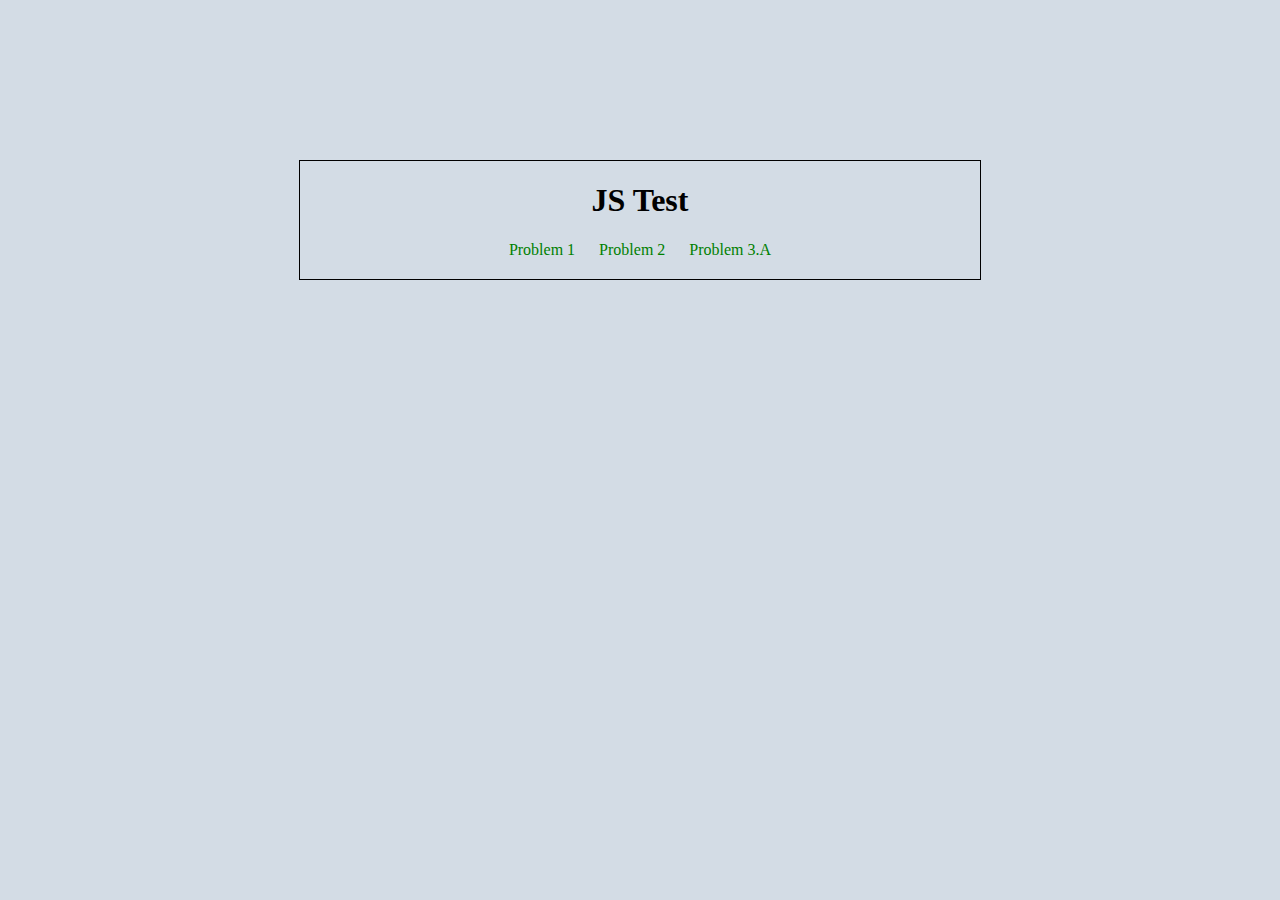
<file: index.html>
<!DOCTYPE html>
<html>
<head>
  <meta charset="utf-8">
  <title>JS Test</title>

  <style media="screen">
  body{
    width: 100%;
    margin: 0;
    padding: 0;
    background-color: #D3DCE5;
  }
  .container{
    width: 50%;
    margin: 10em auto;
    padding: 20px;
    padding-top: 0px;
    text-align: center;
    border: 1px solid black;
  }
  a{
    text-decoration: none;
    color: green;
    margin: 0 10px;
  }
  </style>
</head>
<body>
  <div class="container">
    <h1>JS Test</h1>
    <a href="prob1/index.html" target="_blank">Problem 1</a>
    <a href="prob2/index.html" target="_blank">Problem 2</a>
    <a href="prob3/index.html" target="_blank">Problem 3.A</a>
  </div>
</body>
</html>
</file>
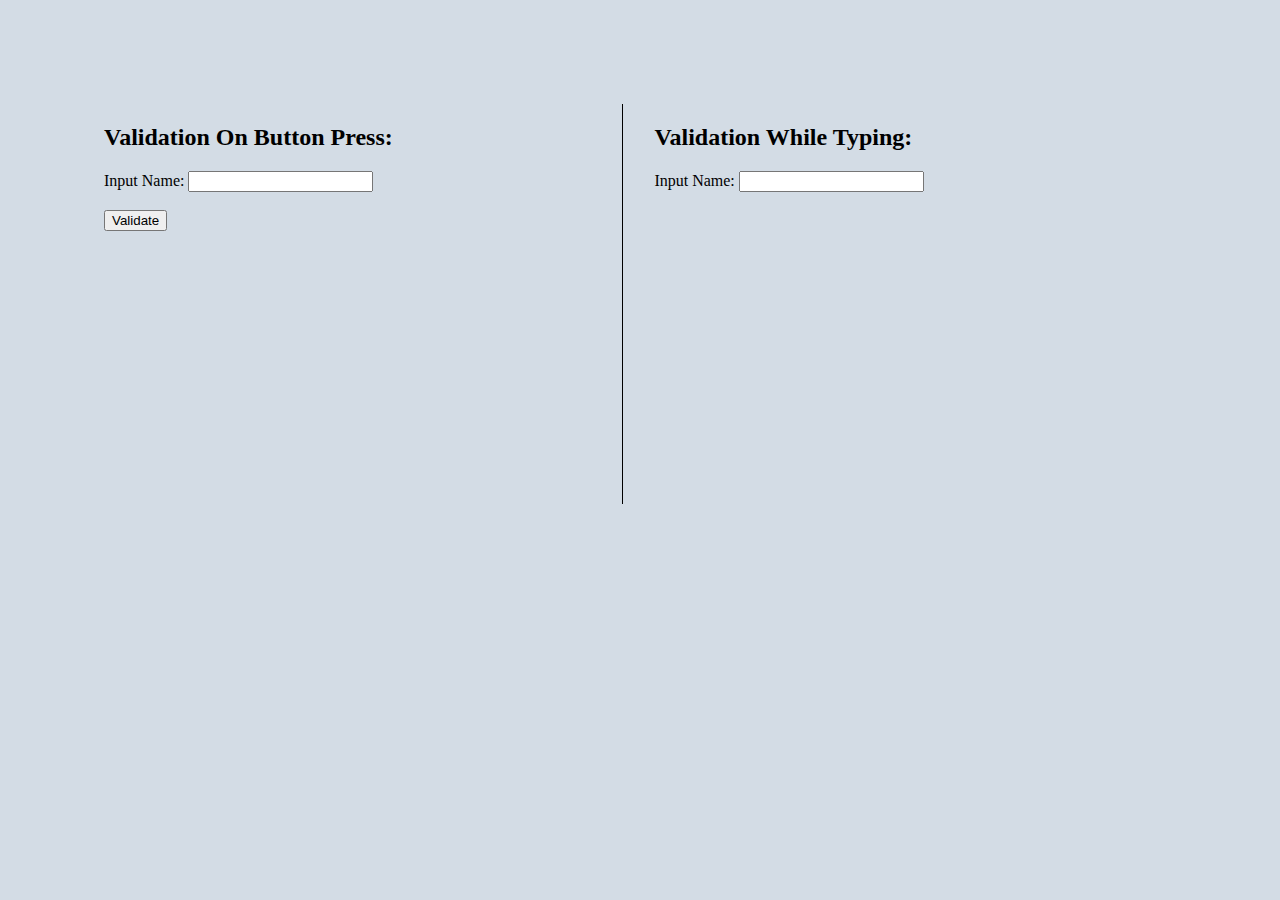
<file: prob1/index.html>
<!DOCTYPE html>
<html>
<head>
  <meta charset="utf-8">
  <title>Problem 1</title>

  <link rel="stylesheet" href="index.css">

  <script src="index.js" charset="utf-8"></script>
</head>
<body>
  <div class="container">

    <!-- Left Section: See Result on Pressing Button -->
    <div class="col wid_45">
      <div id="validation_on_button_press">
        <h2>Validation On Button Press:</h2>
        <label for="name">Input Name:</label>
        <input type="text" name="name" id="name_left">
        &nbsp;&nbsp;
        <span id="error_left"></span>
        <br><br>
        <button onclick="validateInput('name_left', 'error_left')">Validate</button>
      </div>
    </div>

    <!-- Seperation Line -->
    <div class="col wid_5">
      <div id="seperator"></div>
    </div>

    <!-- See Results Soon as you start Typing (On-the-go) -->
    <div class="col wid_45">
      <div id="validation_while_typing">
        <h2>Validation While Typing:</h2>
        <label for="name">Input Name:</label>
        <input type="text" name="name" id="name_right" oninput="validateInput('name_right', 'error_right')">
        &nbsp;&nbsp;
        <span id="error_right"></span>
      </div>
    </div>

  </div>
</body>
</html>
</file>
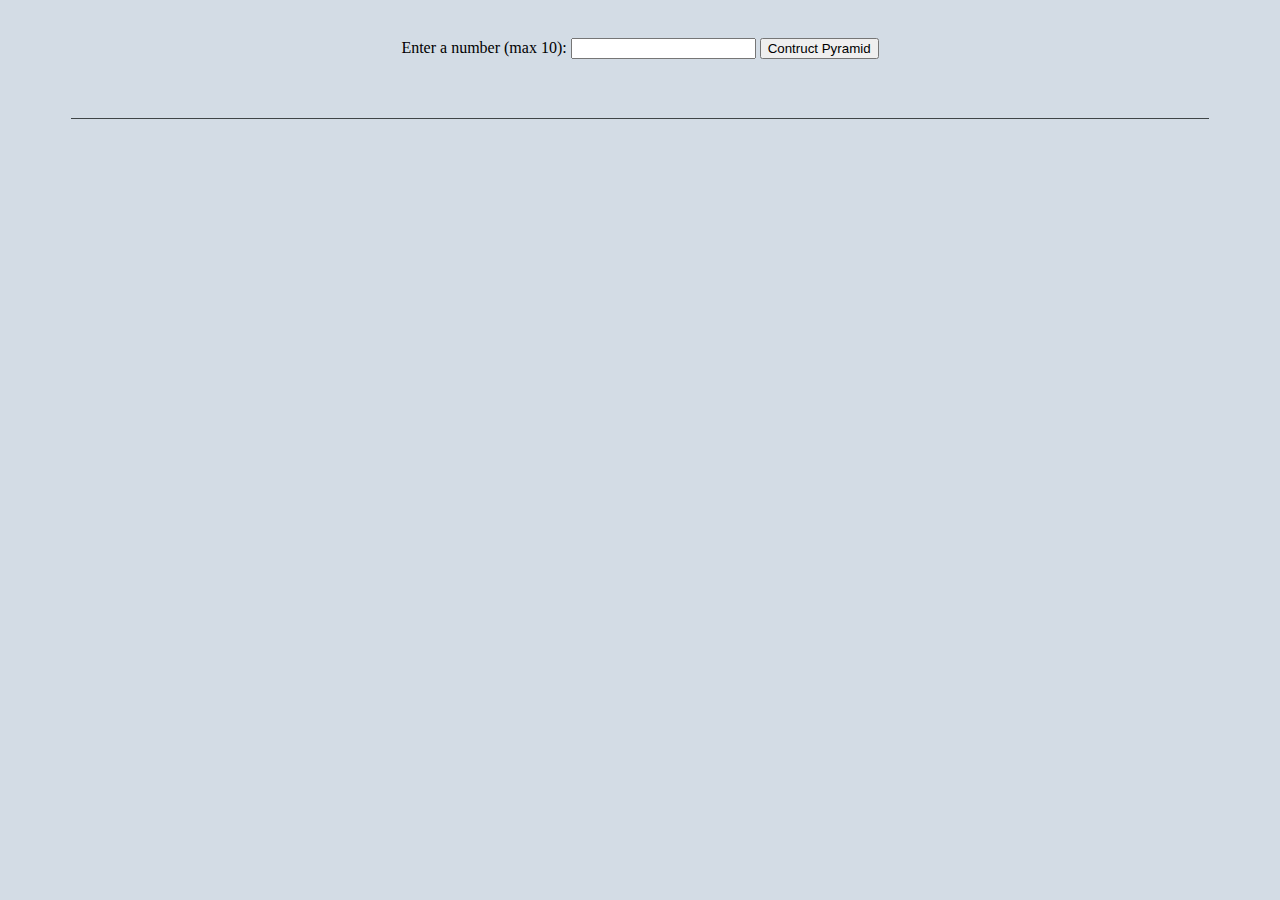
<file: prob2/index.html>
<!DOCTYPE html>
<html>
<head>
  <meta charset="utf-8">
  <title>Problem 2</title>

  <link rel="stylesheet" href="index.css">

  <script src="index.js" charset="utf-8"></script>
</head>
<body>
  <div class="container">
    <header id="head" class="text_center">
      <label for="number">Enter a number (max 10):</label>
      <input type="number" id="input_box">
      <button type="button" onclick="constructPyramid()">Contruct Pyramid</button>
    </header>
    <hr class="seperation">
    <main>
      <div id="result_box"></div>
      <div id="error" class="text_center"></div>
    </main>
  </div>
</body>
</html>
</file>
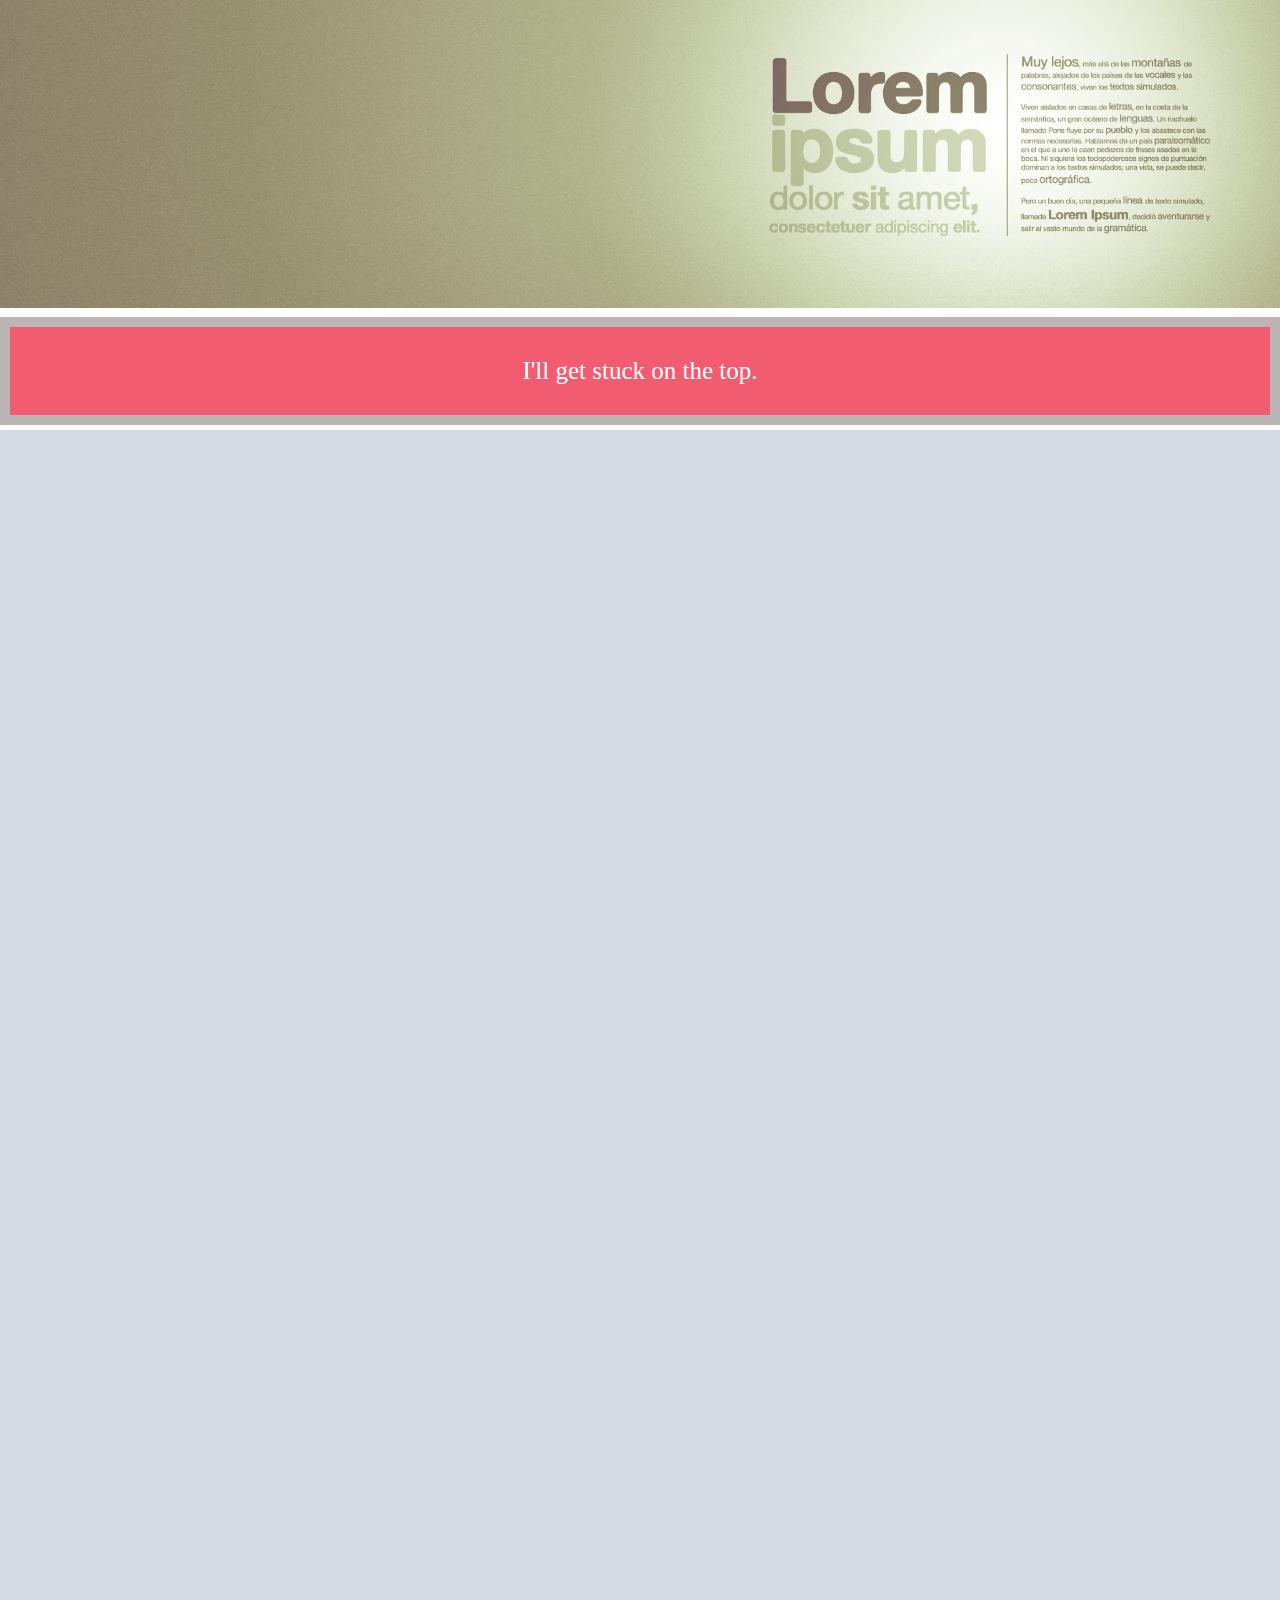
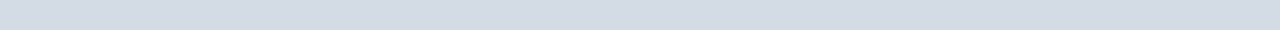
<file: prob3/index.html>
<!DOCTYPE html>
<html>
  <head>
    <meta charset="utf-8">
    <title>Problem 3</title>

    <link rel="stylesheet" href="index.css">

    <script src="index.js" charset="utf-8"></script>
  </head>
  <body>
    <!-- Image Used: Switch between images to see the difference -->
    <img src="lorem.jpg" id="cover_image">
    <!-- <img src="web.png" id="cover_image"> -->

    <!-- Stick to top on scrolldown -->
    <div id="box">I'll get stuck on the top.</div>

    <!-- To add extra space for scrolling -->
    <div class="extraspace"></div>
  </body>
</html>
</file>
<file: prob1/index.css>
body{
  background: #D3DCE5;
  width: 100%;
}
.container{
  width: 90%;
  margin: 0 auto;
}

.col{
  height: 400px;
  display: inline-block;
  float: left;
  margin: 4em auto;
  box-sizing: border-box;
  padding: 2em 0 0 2em;
}
.wid_45{
  width: 45%;
}
.wid_5{
  width: 2%;
}

#validation_on_button_press{
  width:100%;
}

#seperator{
  width: 1px;
  height: 400px;
  background-color: black;
  width: 1px;
}

#validation_while_typing{
  width:100%;
}

.green_text{
  color: green;
}
.red_text{
  color: red;
}

input:focus{
  outline: none;
}
.input_on_err{
  box-shadow: 0 0 5px #EA485E;
  border: 1px solid #EA485E;
}
</file>
<file: prob2/index.css>
body{
  background: #D3DCE5;
}

.container{
  width: 90%;
  margin: 0 auto;
  padding-top: 30px;
}

#head{
  height: 60px;
}

input:focus{
  outline: none;
}
#error{
  color: red;
  margin: 15px;
}

#result_box{
  color: green;
}
.text_center{
  text-align: center;
}
.letter_spacing{
  margin: 4px;
}

.num_width{
  display: inline-block;
  width: 28px;
}

hr.seperation {
  border-style: solid;
  border-color: #3F4547;
  border-width: 1px 0 0 0;
  margin: 20px 0;
}
</file>
<file: prob3/index.css>
body, html {
  height: 100%;
  width: 100%;
  margin: 0;
  padding: 0;
}

#cover_image{
  max-width: 100%;
}

#box{
  width: 100%;
  margin: 5px auto;
  padding: 30px 0;
  text-align: center;
  color: white;
  font-size: 25px;
  font-family: serif;
  background-color: #F25C70;
  border: 10px solid #BCB5B6;
  transition:all 0.5s ease;
  box-sizing: border-box;
}

.fix{
  position: fixed;
  top: -18px;
}
.unfix{
  position: static;
  top: 0px;
}

.extraspace{
  height: 1200px;
  background-color: #D3DCE5;
}
</file>
